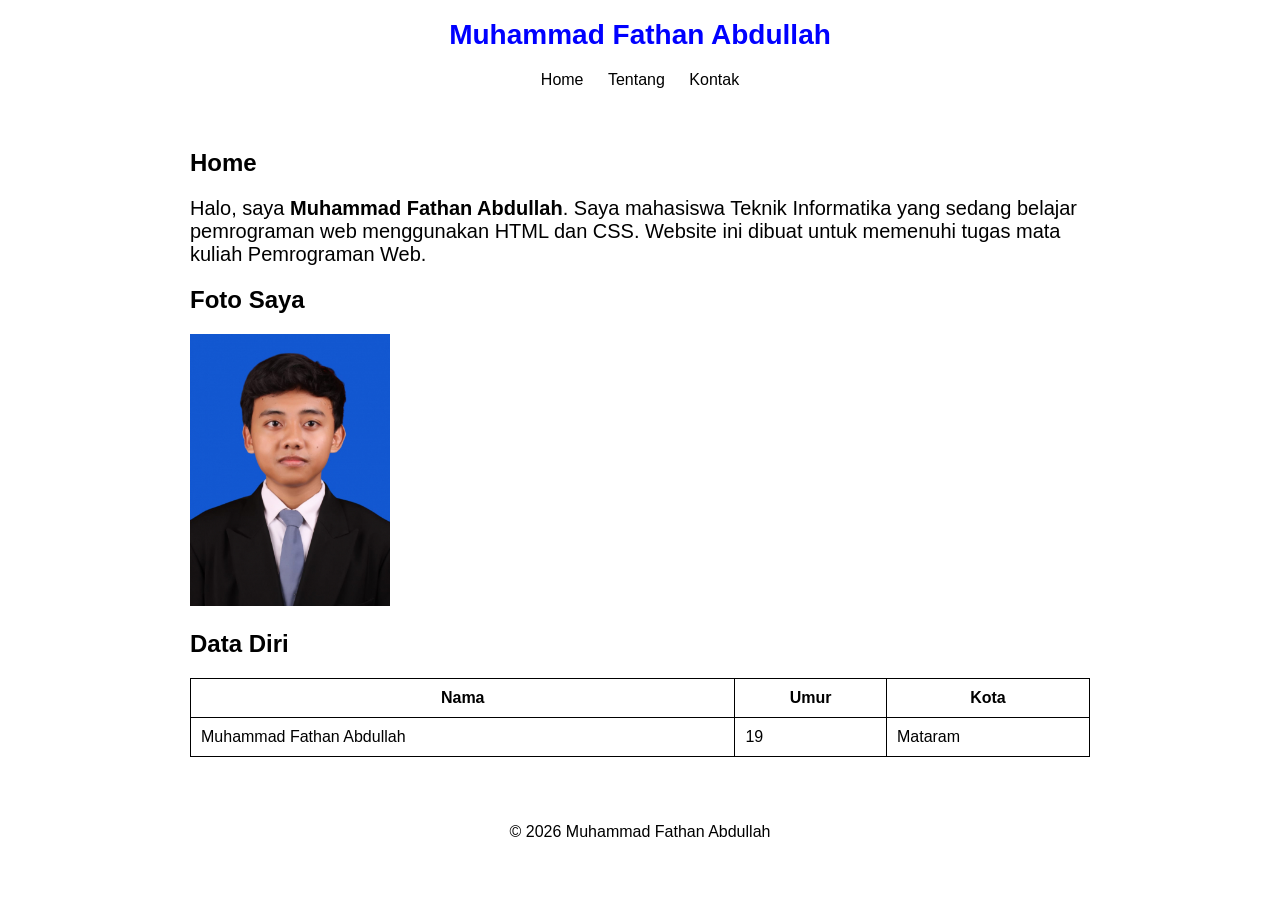
<file: index.html>
<!DOCTYPE html>
<html>

<head>
<title>Profile F</title>
<link rel="stylesheet" href="fx.css">
</head>

<body>

<header>
<h1 class="judul">Muhammad Fathan Abdullah</h1>
</header>

<nav>
<a href="index.html">Home</a>
<a href="tentang.html">Tentang</a>
<a href="kontak.html">Kontak</a>
</nav>

<main class="container">

<h2>Home</h2>

<p class="teks">
Halo, saya <b>Muhammad Fathan Abdullah</b>. Saya mahasiswa
Teknik Informatika yang sedang belajar pemrograman web
menggunakan HTML dan CSS. Website ini dibuat untuk
memenuhi tugas mata kuliah Pemrograman Web.
</p>

<h2>Foto Saya</h2>

<img src="f.jpg" alt="Foto saya" width="200">

<h2>Data Diri</h2>

<table>

<tr>
<th>Nama</th>
<th>Umur</th>
<th>Kota</th>
</tr>

<tr>
<td>Muhammad Fathan Abdullah</td>
<td>19</td>
<td>Mataram</td>
</tr>

</table>

</main>

<footer>
<p>© 2026 Muhammad Fathan Abdullah</p>
</footer>

</body>
</html>
</file>
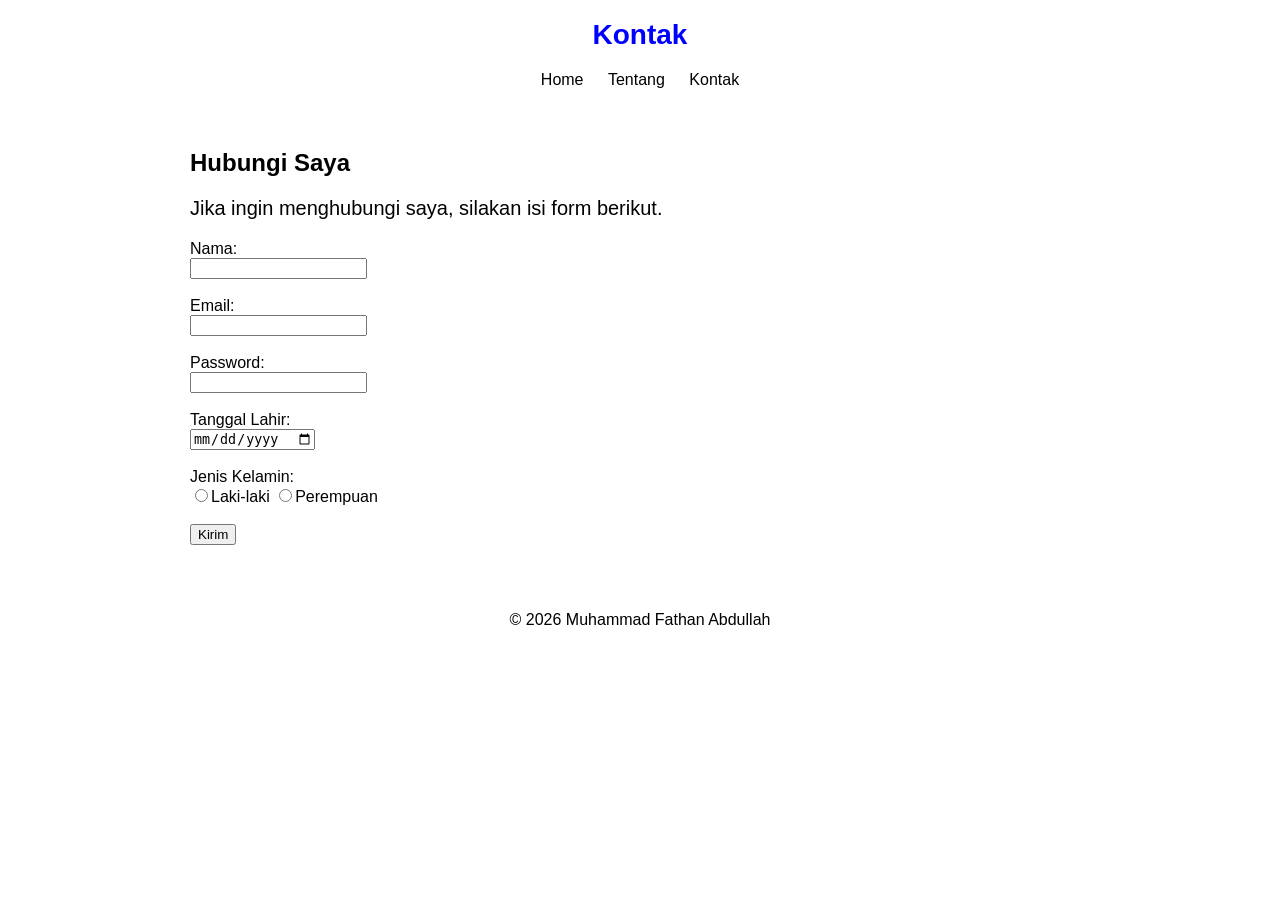
<file: kontak.html>
<!DOCTYPE html>
<html>

<head>
<title>Kontak</title>
<link rel="stylesheet" href="fx.css">
</head>

<body>

<header>
<h1 class="judul">Kontak</h1>
</header>

<nav>
<a href="index.html">Home</a>
<a href="tentang.html">Tentang</a>
<a href="kontak.html">Kontak</a>
</nav>

<main class="container">

<h2>Hubungi Saya</h2>

<p class="teks">
Jika ingin menghubungi saya, silakan isi form berikut.
</p>

<form>

<label>Nama:</label><br>
<input type="text" required><br><br>

<label>Email:</label><br>
<input type="email" required><br><br>

<label>Password:</label><br>
<input type="password" required><br><br>

<label>Tanggal Lahir:</label><br>
<input type="date" required><br><br>

<label>Jenis Kelamin:</label><br>
<input type="radio" name="jk">Laki-laki
<input type="radio" name="jk">Perempuan

<br><br>

<input type="submit" value="Kirim">

</form>

</main>

<footer>
<p>© 2026 Muhammad Fathan Abdullah</p>
</footer>

</body>
</html>
</file>
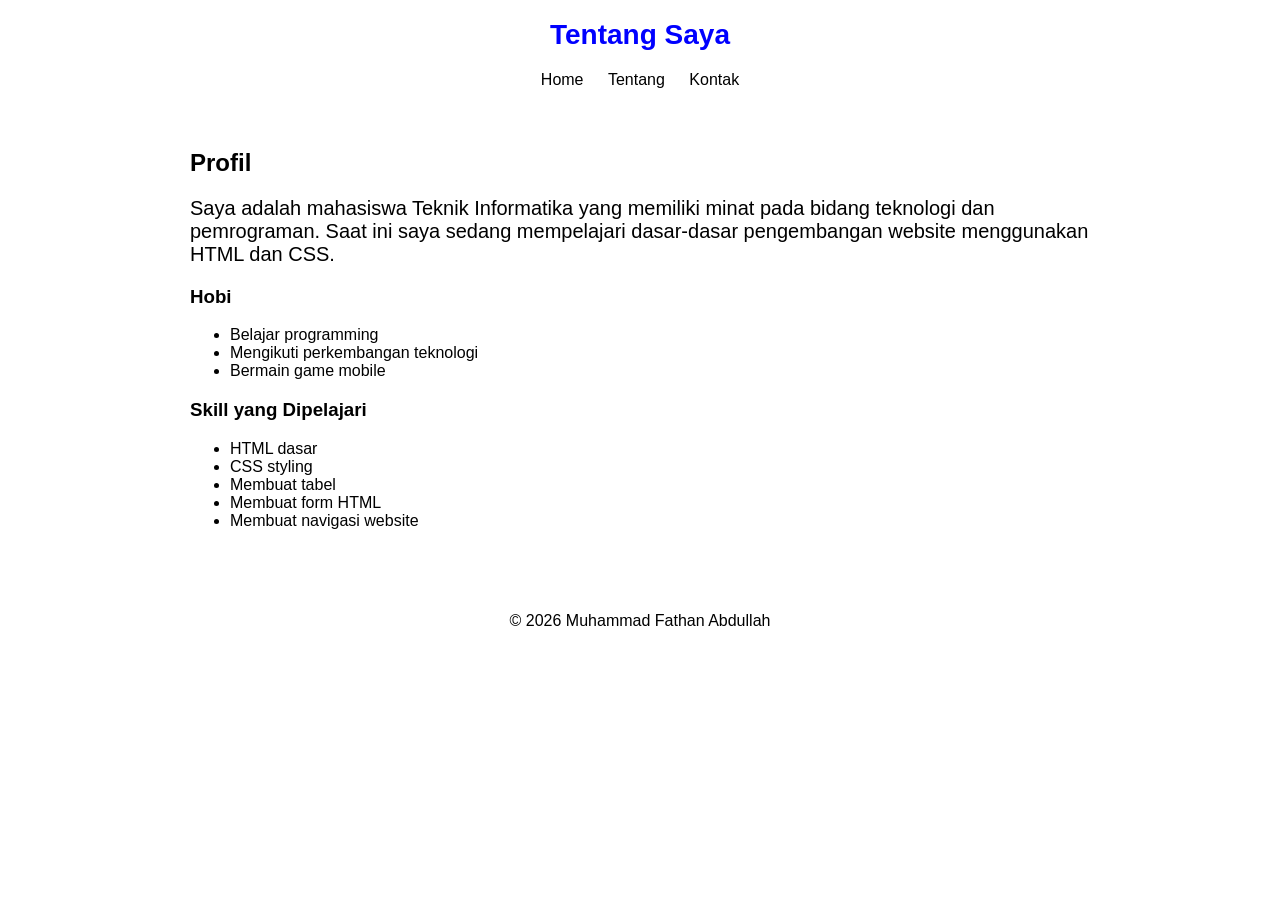
<file: tentang.html>
<!DOCTYPE html>
<html>

<head>
<title>Tentang Saya</title>
<link rel="stylesheet" href="fx.css">
</head>

<body>

<header>
<h1 class="judul">Tentang Saya</h1>
</header>

<nav>
<a href="index.html">Home</a>
<a href="tentang.html">Tentang</a>
<a href="kontak.html">Kontak</a>
</nav>

<main class="container">

<h2>Profil</h2>

<p class="teks">
Saya adalah mahasiswa Teknik Informatika yang memiliki
minat pada bidang teknologi dan pemrograman.
Saat ini saya sedang mempelajari dasar-dasar
pengembangan website menggunakan HTML dan CSS.
</p>

<h3>Hobi</h3>

<ul>
<li>Belajar programming</li>
<li>Mengikuti perkembangan teknologi</li>
<li>Bermain game mobile</li>
</ul>

<h3>Skill yang Dipelajari</h3>

<ul>
<li>HTML dasar</li>
<li>CSS styling</li>
<li>Membuat tabel</li>
<li>Membuat form HTML</li>
<li>Membuat navigasi website</li>
</ul>

</main>

<footer>
<p>© 2026 Muhammad Fathan Abdullah</p>
</footer>

</body>
</html>
</file>
<file: fx.css>
body{
font-family: Arial;
margin:0;
padding:0;
}

.container{
max-width:900px;
margin:auto;
padding:20px;
}

.judul{
color:blue;
font-size:28px;
text-align:center;
}

.teks{
font-size:20px;
color:black;
}

nav{
margin:20px 0;
text-align:center;
}

nav a{
text-decoration:none;
margin:10px;
color:black;
}

nav a:hover{
color:red;
}

nav a:focus-visible{
outline:2px solid blue;
}

table{
border-collapse:collapse;
width:100%;
}

th, td{
border:1px solid black;
padding:10px;
}

footer{
text-align:center;
margin-top:20px;
padding:10px;
}
</file>
